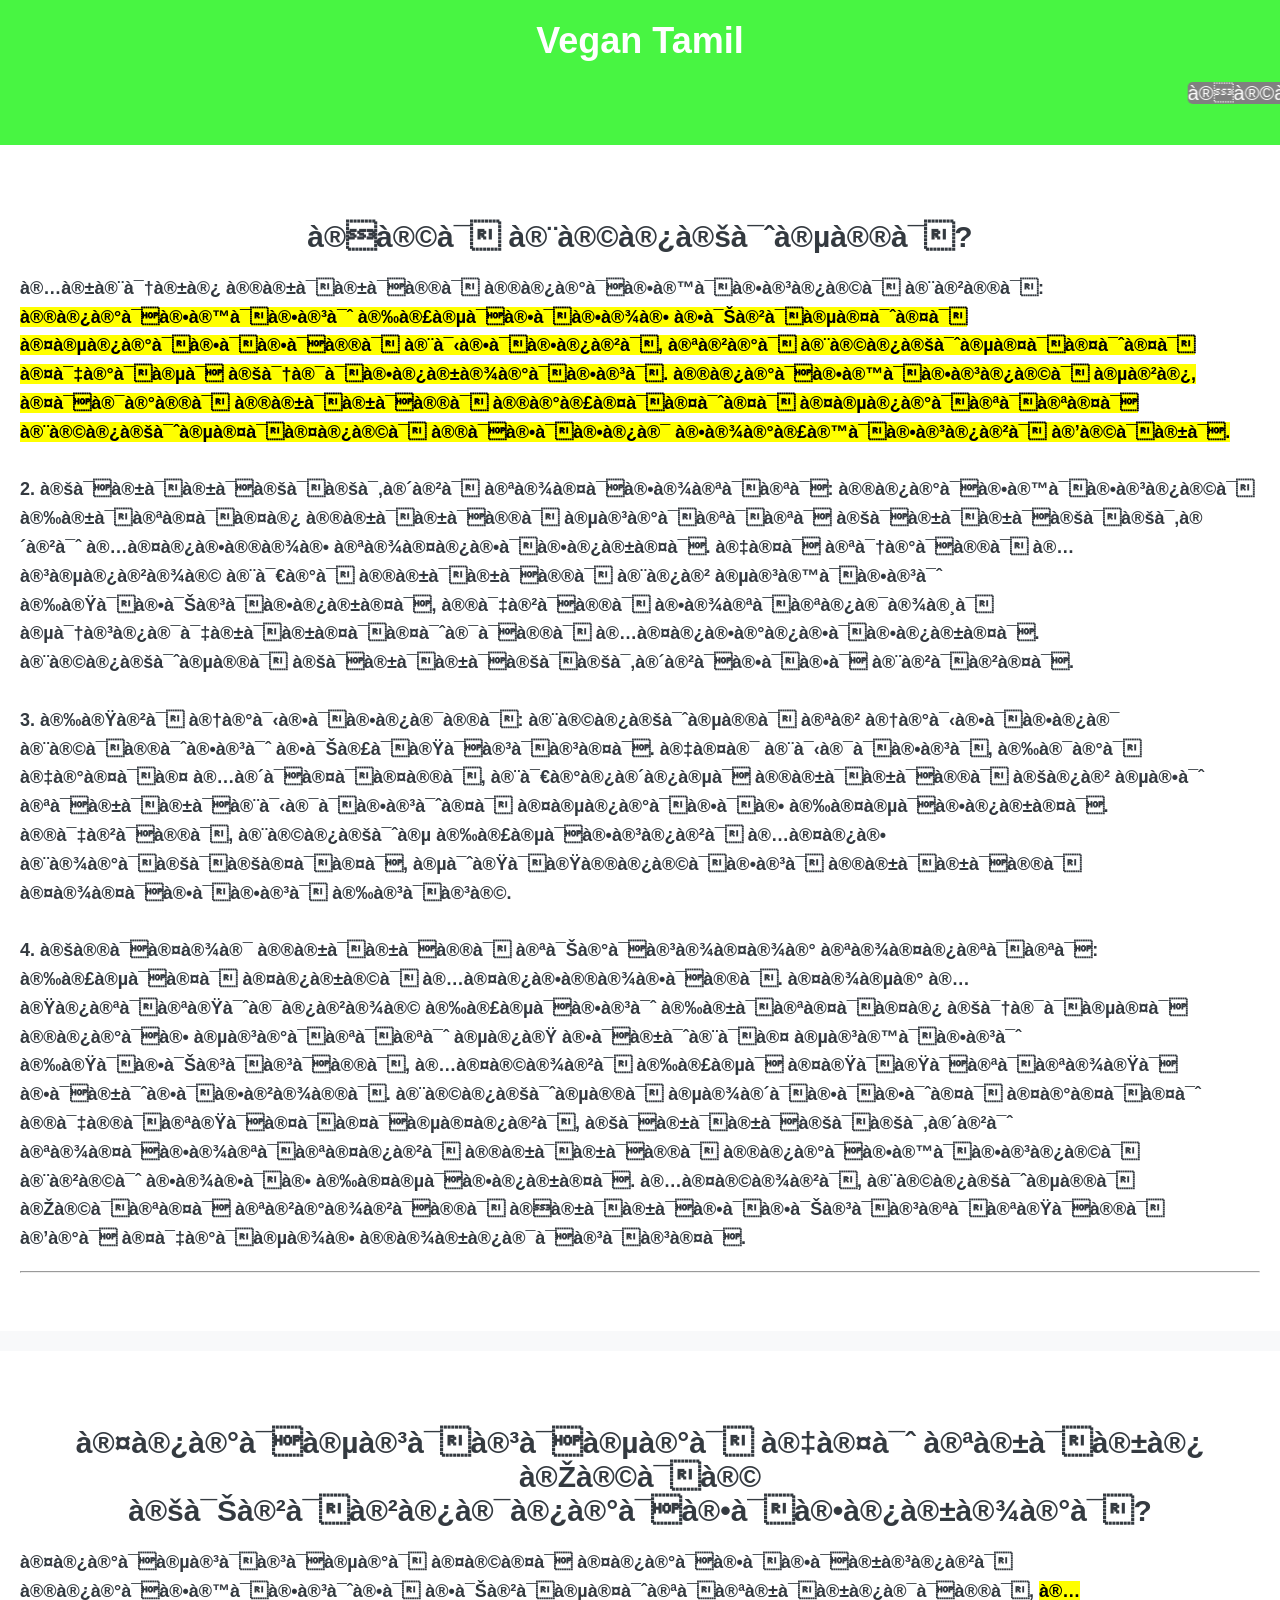
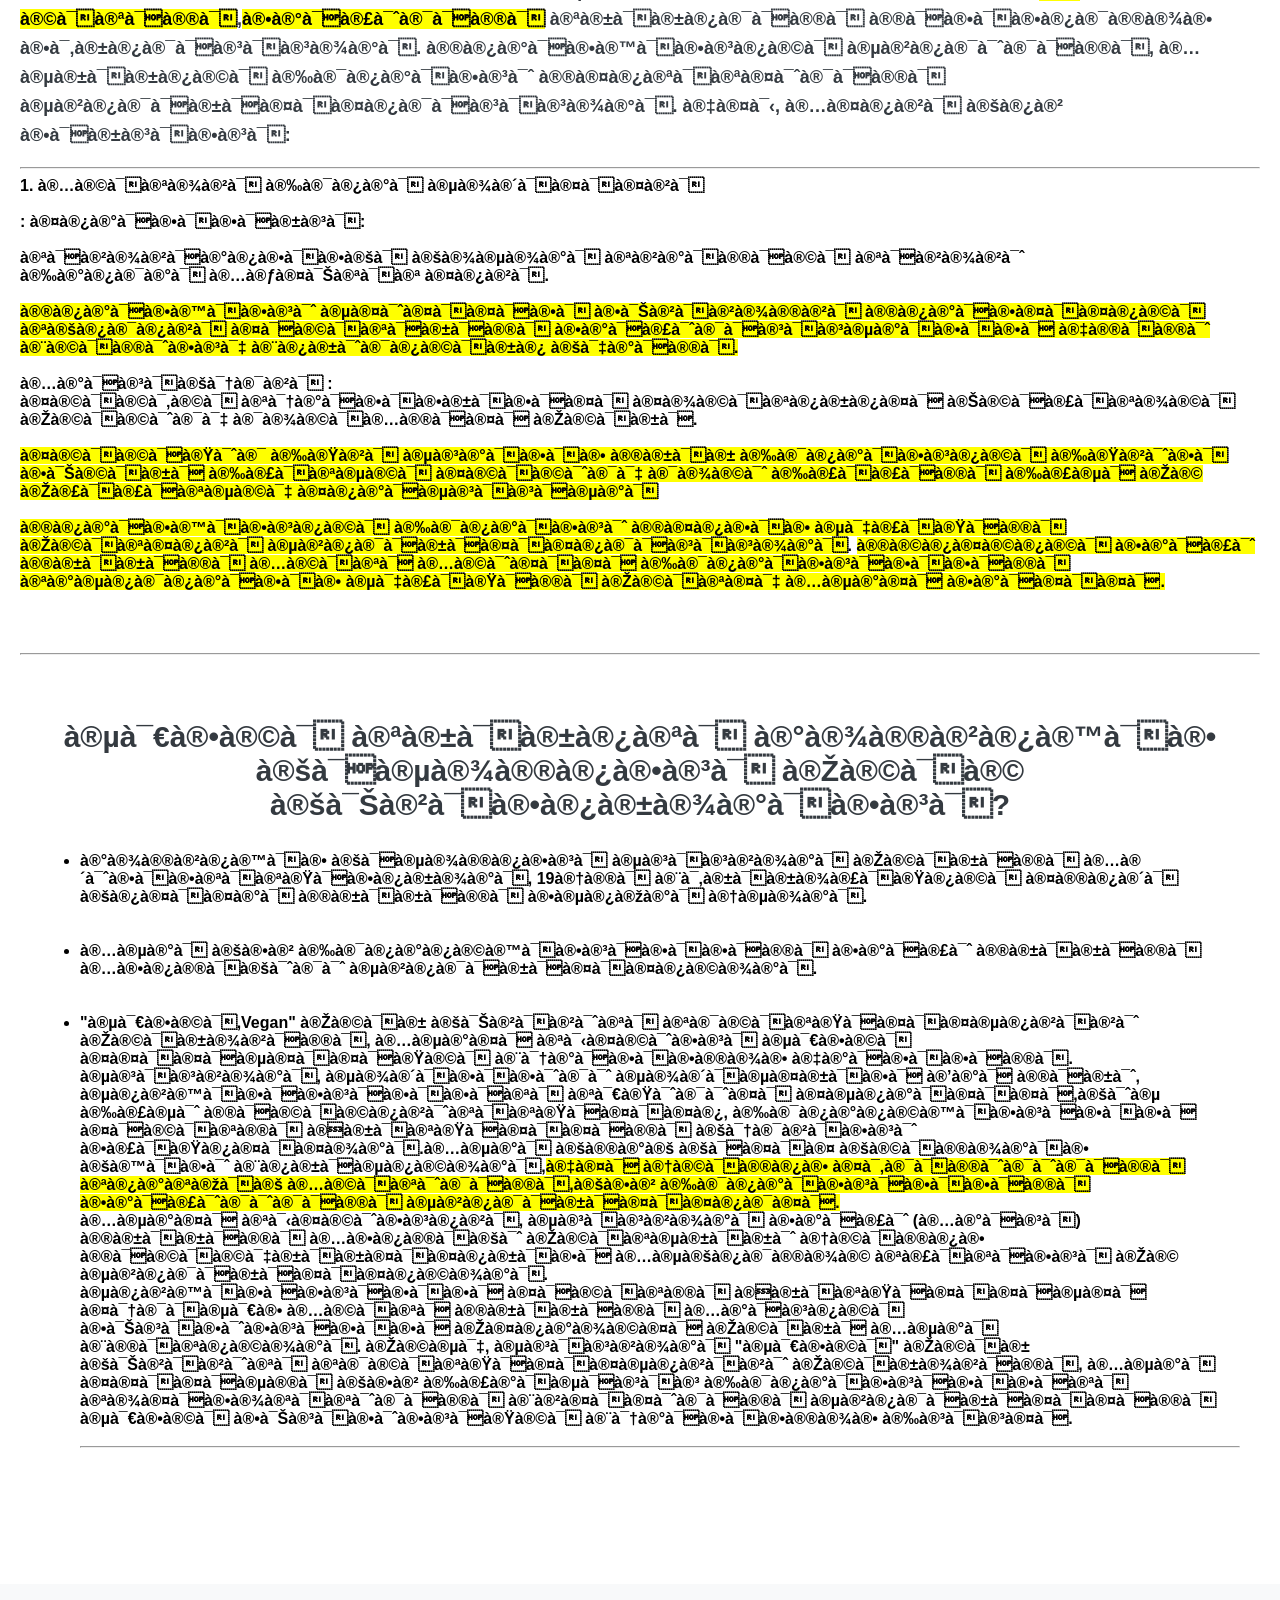
<file: greenword.html>
<!DOCTYPE html>
<html lang="ta">
<head>
  <meta charset="vegan tamil">
  <meta name="viewport" content="ஏன் நனிசைவம்?,vegan tamil,why vegan?>
  <title>Vegan Tamil</title>
  <link rel="stylesheet" href="styles.css">
  <style>
    body {
      font-family: Arial, sans-serif;
      background-color: #f8f9fa;
      margin: 0;
      padding: 0;
    }
    header {
      background-color: #48f542;
      color: #ffffff;
      padding: 20px 0;
      text-align: center;
    }
    h1 {
      margin: 0;
      font-size: 36px;
    }
    nav {
      margin-top: 20px;
    }
    nav ul {
      list-style: none;
      padding: 0;
      text-align: center;
    }
    nav ul li {
      display: inline;
      margin: 0 10px;
    }
    nav ul li a {
      color: #ffffff;
      text-decoration: none;
      font-size: 20px;
    }
    section {
      padding: 50px 20px;
      background-color: #ffffff;
      margin-bottom: 20px;
    }
    section h2 {
      color: #343a40;
      font-size: 30px;
      margin-bottom: 20px;
    }
    section p {
      color: #343a40;
      font-size: 18px;
      line-height: 1.6;
    }
    footer {
      background-color: #343a40;
      color: #ffffff;
      text-align: center;
      padding: 20px 0;
    }
    footer p {
      margin: 0;
      font-size: 16px;
    }
	a{border:none;border-radius:5px;background-color:grey;}
	
	h2{text-align:center;}
  </style>
</head>
<body>
  <header>
    <h1 >Vegan Tamil</h1>
  <marquee>  <nav>
      <ul>
        <li class="a"><a href="#benefits">ஏன் நனிசைவம்?</a></li>
        <li><a href="#environment">திருவள்ளுவர் இதை பற்றி என்ன சொல்லியிருக்கிறார்?</a></li>
        <li><a href="#welfare">வீகன் பற்றிப் ராமலிங்க சுவாமிகள் என்ன சொல்கிறார்கள்?</a></li>
      </ul>
    </nav></marquee>
  </header>

  <section id="benefits">
    <h2 >ஏன் நனிசைவம்?</h2>
    <p>
     <b>அறநெறி மற்றும் மிருகங்களின் நலம்<b>: 
	 
	 <mark>மிருகங்களை உணவுக்காக கொல்வதைத் தவிர்க்கும் நோக்கில், பலர் நனிசைவத்தைத் தேர்வு செய்கிறார்கள். மிருகங்களின் வலி, துயரம் மற்றும் மரணத்தைத் தவிர்ப்பது நனிசைவத்தின் முக்கிய காரணங்களில் ஒன்று.</mark>

<br><br>2. சுற்றுச்சூழல் பாதுகாப்பு: 

மிருகங்களின் உற்பத்தி மற்றும் வளர்ப்பு சுற்றுச்சூழலை அதிகமாக பாதிக்கிறது. இது பெரும் அளவிலான நீர் மற்றும் நில வளங்களை உட்கொள்கிறது, மேலும் காப்பியாஸ் வெளியேற்றத்தையும் அதிகரிக்கிறது. நனிசைவம் சுற்றுச்சூழலுக்கு நல்லது.

<br><br>3. உடல் ஆரோக்கியம்:

 நனிசைவம் பல ஆரோக்கிய நன்மைகளை கொண்டுள்ளது. இதய நோய்கள், உயர் இரத்த அழுத்தம், நீரிழிவு மற்றும் சில வகை புற்றுநோய்களைத் தவிர்க்க உதவுகிறது. மேலும், நனிசைவ உணவுகளில் அதிக நார்ச்சத்து, வைட்டமின்கள் மற்றும் தாதுக்கள் உள்ளன.

<br><br>4. சமுதாய மற்றும் பொருளாதார பாதிப்பு:

 உணவுத் திறன் அதிகமாகும். தாவர அடிப்படையிலான உணவுகளை உற்பத்தி செய்வது மிருக வளர்ப்பை விட குறைந்த வளங்களை உட்கொள்ளும், அதனால் உணவு தட்டுப்பாடு குறைக்கலாம்.

நனிசைவம் வாழ்க்கைத் தரத்தை மேம்படுத்துவதில், சுற்றுச்சூழலை பாதுகாப்பதில் மற்றும் மிருகங்களின் நலனை காக்க உதவுகிறது. அதனால், நனிசைவம் என்பது பலராலும் ஏற்றுக்கொள்ளப்படும் ஒரு தேர்வாக மாறியுள்ளது. </p>
	<hr>
  </section>

  <section id="environment">
    <h2>திருவள்ளுவர் இதை பற்றி என்ன சொல்லியிருக்கிறார்?</h2>
    <p>
    திருவள்ளுவர் தனது திருக்குறளில் மிருகங்களைக் கொல்வதைப்பற்றியும், <mark>அன்பும்</mark>,<mark>கருணையும்</mark> பற்றியும் முக்கியமாக கூறியுள்ளார். மிருகங்களின் வலியையும், அவற்றின் உயிர்களை மதிப்பதையும் வலியுறுத்தியுள்ளார். இதோ, அதில் சில குறள்கள்:

<hr>
1. <b>அன்பால் உயிர் வாழ்த்தல்<b><br><br>:

   திருக்குறள்: <br><br>
   
   புலாலுரிக்கச் சாவார் பலர்முன் புலாலை<br>
   உரியர் அஃதொப்ப தில்.<br><br>
   
   
   <mark>மிருகங்களை வதைத்துக் கொல்லாமல் மிருகத்தின் பசியில் துன்புறும் கருணையுள்ளவர்க்கு இம்மை நன்மைகளே நிறையின்றி சேரும்.</mark><br><br>

 அருள்செயல் :<br>
    
   தன்னூன் பெருக்கற்குத் தான்பிறிது ஊனுண்பான்<br>
   என்னையே யான்அமுது என்று.<br><br>
   <mark>தன்னுடைய உடல் வளர்க்க மற்ற உயிர்களின் உடலைக் கொன்று உண்பவன் தன்னையே யானை உண்ணும் உணவு என எண்ணுபவனே திருவள்ளுவர்</mark>
   <br><br>
   <mark>மிருகங்களின் உயிர்களை மதிக்க வேண்டும் என்பதில் வலியுறுத்தியுள்ளார்</mark>. 
<mark>மனிதனின் கருணை மற்றும் அன்பு அனைத்து உயிர்களுக்கும் பரவியிருக்க வேண்டும் என்பதே அவரது கருத்து<mark>.</p><br><br><hr>
<section id="welfare">
 <h2 class="vegan1" style="text-align:center;display:stable;margin-bottom:30px;margin-top:7px;">வீகன் பற்றிப் ராமலிங்க சுவாமிகள் என்ன சொல்கிறார்கள்?</h2>
 <ul>
 <li>ராமலிங்க சுவாமிகள் வள்ளலார் என்றும் அழைக்கப்படுகிறார், 19ஆம் நூற்றாண்டின் தமிழ் சித்தர் மற்றும் கவிஞர் ஆவார்.</li> <br><br>
 <li>அவர் சகல உயிரினங்களுக்கும் கருணை மற்றும் அகிம்சையை வலியுறுத்தினார்.</li><br><br>
<li> "வீகன்,Vegan" என்ற சொல்லைப் பயன்படுத்தவில்லை என்றாலும், அவரது போதனைகள் வீகன் தத்துவத்துடன் நெருக்கமாக இருக்கும்.<br></li>

வள்ளலார்,
வாழ்க்கையை வாழ்வதற்கு ஒரு முறை, விலங்குகளுக்குப் பீடையைத் தவிர்த்து,சைவ உணவை முன்னிலைப்படுத்தி,
உயிரினங்களுக்கு துன்பம் ஏற்படுத்தும் செயல்களை கண்டித்தார்.அவர் சமரச சுத்த சன்மார்க சங்கை நிறுவினார்,<mark>இது ஆன்மிக தூய்மையையும் பிரபஞ்ச அன்பையும்,சகல உயிர்களுக்கும் கருணையையும் வலியுறுத்தியது.
</mark><br>
அவரது போதனைகளில், வள்ளலார் கருணை (அருள்) மற்றும் அகிம்சை என்பவற்றை ஆன்மிக முன்னேற்றத்திற்கு அவசியமான பண்புகள் என வலியுறுத்தினார். <br>
விலங்குகளுக்கு துன்பம் ஏற்படுத்துவது தெய்வீக அன்பு மற்றும் அருளின் கொள்கைகளுக்கு எதிரானது என்று அவர் நம்பினார். 
எனவே, வள்ளலார் "வீகன்" என்ற சொல்லைப் பயன்படுத்தவில்லை என்றாலும்,
அவர் தத்துவம் சகல உணர்வுள்ள உயிர்களுக்குப் பாதுகாப்பையும் நலத்தையும் வலியுறுத்தும் வீகன் கொள்கைகளுடன் நெருக்கமாக உள்ளது.</p><hr>
    
    
     </html>
</file>
